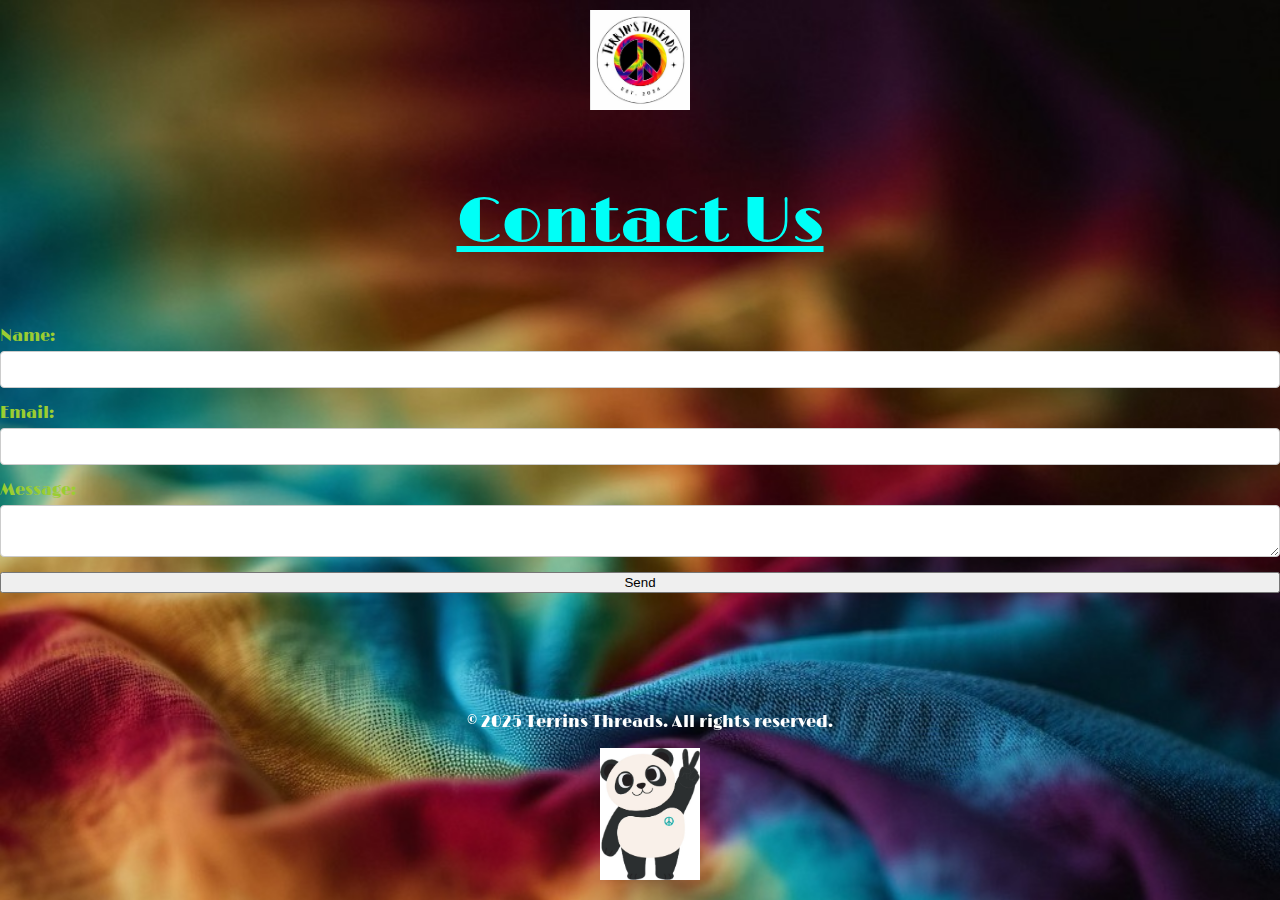
<file: contact/contact.html>
<!DOCTYPE html>
<html lang="en">
<head>
    <meta charset="UTF-8">
    <meta name="viewport" content="width=device-width, initial-scale=1.0">
    <title>Contact Us</title>
    <link rel="stylesheet" type="text/css" href="contact.css">
    <link rel="preconnect" href="https://fonts.googleapis.com">
<link rel="preconnect" href="https://fonts.gstatic.com" crossorigin>
<link href="https://fonts.googleapis.com/css2?family=Limelight&display=swap" rel="stylesheet">
</head>
<body>
    <img src="../css/Terrins Threads Logo.png" alt="Terrin's Threads Logo" class="logo">
    <header>
        <a href="../index.html">
        </a>
        <a href="../index.html">Contact Us</a>
    </header>
    <main>
        <form id="contactForm">
            <label for="name">Name:</label>
            <input type="text" id="name" name="name" required>
            
            <label for="email">Email:</label>
            <input type="email" id="email" name="email" required>
            
            <label for="message">Message:</label>
            <textarea id="message" name="message" required></textarea>
            
            <button type="submit">Send</button>
        </form>
        </form>
    </main>
    <footer>
        <p>&copy; 2025 Terrins Threads. All rights reserved.</p>
        <img src="../css/Peace Panda.jpg" alt="Peace Panda" class="logo">
    </footer>
</body>
</html>
</file>
<file: contact/contact.css>
/* contact.css */
header{
    color: rgb(0, 255, 247);
    padding: 1em;
    text-align: center;
    font-family: "Limelight", sans-serif;
    font-size: 4em;
}

img.logo {
    max-width: 100px; /* Adjust the size of the logo */
    height: auto;
    display: block;
    margin: 10px auto; /* Center the logo and add space around it */
}


a{
    color: rgb(0, 255, 247);
}


body {
    background-image: url(../css/Background\ Idea.jpg);
    background-size: cover;
    font-family: limelight, sans-serif;
    margin: 0;
    padding: 0;
    color:white
}

.container {
    width: 80%;
    margin: 0 auto;
    padding: 20px;
    background-color: #fff;
    box-shadow: 0 0 10px rgba(0, 0, 0, 0.1);
}

h1 {
    text-align: center;
    color: rgb(0, 255, 247);
}

form {
    display: flex;
    flex-direction: column;
}

label {
    margin-bottom: 5px;
    color: yellowgreen;
}

input, textarea {
    margin-bottom: 15px;
    padding: 10px;
    border: 1px solid #ccc;
    border-radius: 4px;
}

input[type="submit"] {
    background-color: #5cb85c;
    color: white;
    border: none;
    cursor: pointer;
    padding: 15px;
    font-size: 16px;
}

input[type="submit"]:hover {
    background-color: #4cae4c;
}

footer {
    text-align: center;
    padding: 10px;;
    color: #fff;
    position: fixed;
    bottom: 0;
    width: 100%;
}
</file>
